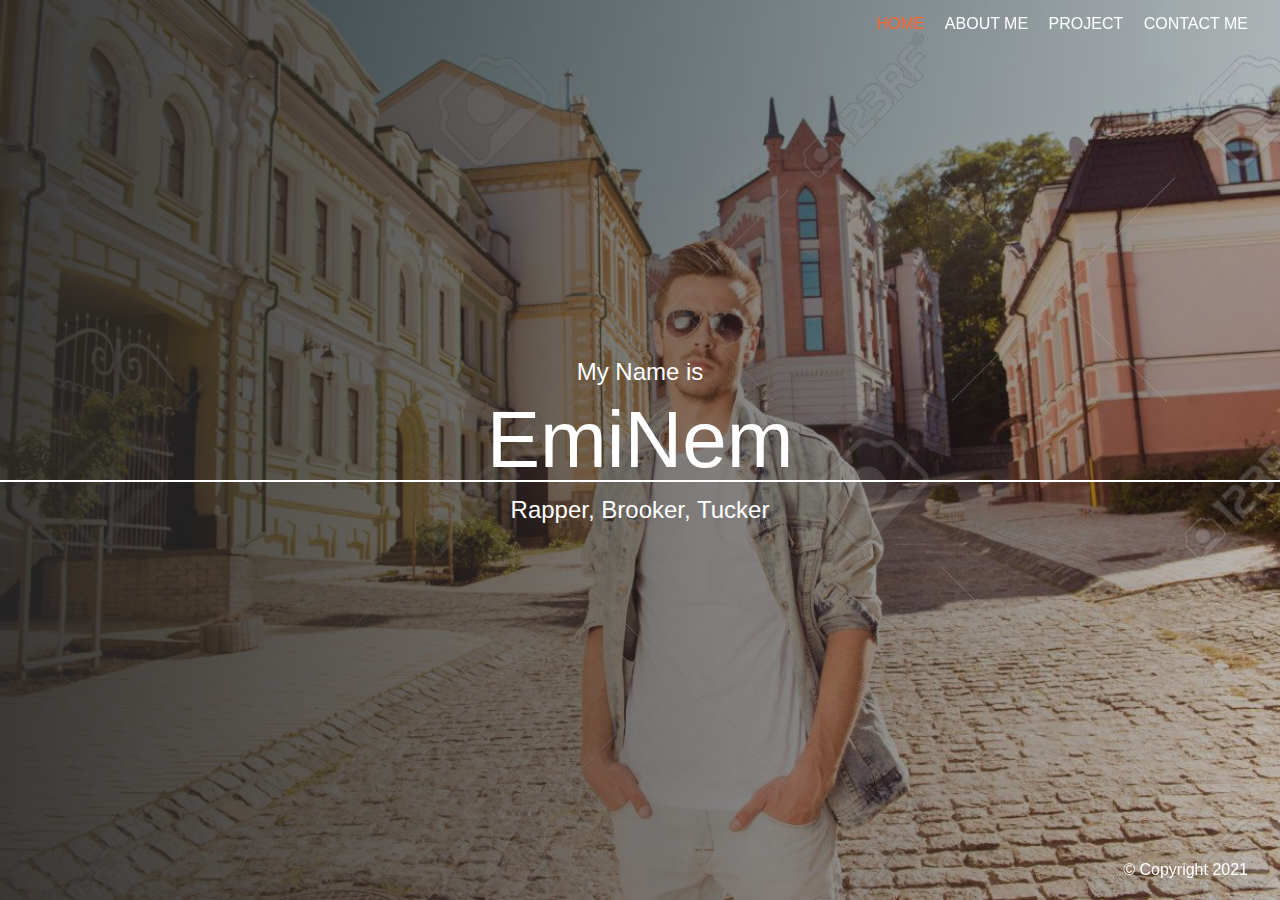
<file: index.html>
<!DOCTYPE html>
<html lang="en">
  <head>
    <meta charset="UTF-8" />
    <meta http-equiv="X-UA-Compatible" content="IE=edge" />
    <meta name="viewport" content="width=device-width, initial-scale=1.0" />
    <link
      rel="stylesheet"
      href="https://cdnjs.cloudflare.com/ajax/libs/font-awesome/6.0.0-beta2/css/all.min.css"
      integrity="sha512-YWzhKL2whUzgiheMoBFwW8CKV4qpHQAEuvilg9FAn5VJUDwKZZxkJNuGM4XkWuk94WCrrwslk8yWNGmY1EduTA=="
      crossorigin="anonymous"
      referrerpolicy="no-referrer"
    />
    <link rel="stylesheet" href="./css/main.css" />
    <title>Document</title>
  </head>
  <body>
    <!-- for navigation bar follow this practice -->
    <header>
      <nav class="nav">
        <ul class="menu-nav">
          <!-- check active trick -->
          <li class="menu-nav__item active">
            <a href="index.html" class="menu-nav__link">Home</a>
          </li>
          <li class="menu-nav__item">
            <a href="about.html" class="menu-nav__link">About Me</a>
          </li>
          <li class="menu-nav__item">
            <a href="projects.html" class="menu-nav__link">Project</a>
          </li>
          <li class="menu-nav__item">
            <a href="contact.html" class="menu-nav__link">Contact Me</a>
          </li>
        </ul>
      </nav>
    </header>
    <!-- for the rest of the page main -->
    <!-- and follow naming conventions -->
    <main>
      <section class="home">
        <h2>My Name is</h2>
        <h1 class="home__name">EmiNem</h1>
        <!-- <span class="home__lastName"></span> -->
        <h2>Rapper, Brooker, Tucker</h2>

        <div class="social-icons">
          <a href=""><i class="fab fa-twitter fa-2x"></i></a>
          <a href=""><i class="fab fa-facebook fa-2x"></i></a>
          <a href=""><i class="fab fa-instagram fa-2x"></i></a>
        </div>
        <footer>&copy Copyright 2021</footer>
      </section>
    </main>
  </body>
</html>
</file>
<file: css/main.css>
* {
  margin: 0;
  padding: 0;
  -webkit-box-sizing: border-box;
          box-sizing: border-box;
}

.home {
  height: 100%;
  padding-top: 40vh;
  overflow: hidden;
  -webkit-box-align: center;
      -ms-flex-align: center;
          align-items: center;
  text-align: center;
  background: -webkit-gradient(linear, left top, right top, from(rgba(39, 39, 39, 0.9)), to(rgba(39, 39, 39, 0.3))), url(../img/model-1.jpg);
  background: linear-gradient(to right, rgba(39, 39, 39, 0.9), rgba(39, 39, 39, 0.3)), url(../img/model-1.jpg);
  background-size: cover;
}

.home__name {
  font-size: 5rem;
  padding-top: 1rem;
  margin-bottom: 1rem;
  border-bottom: 2px solid #fff;
}

.nav .menu-nav {
  text-align: right;
}

.nav .menu-nav__item {
  display: inline;
  padding-right: 1rem;
}

.nav .menu-nav__item.active > a {
  color: #ff652f;
}

.nav .menu-nav__link {
  font-size: 1rem;
  text-transform: uppercase;
  font-weight: 500;
  -webkit-transition: all 0.5s ease-in-out;
  transition: all 0.5s ease-in-out;
}

.nav .menu-nav__link:hover {
  color: #14a0ce;
}

.about__bio-image {
  height: 50vh;
  width: 100%;
  background: -webkit-gradient(linear, left top, right top, from(rgba(39, 39, 39, 0.9)), to(rgba(39, 39, 39, 0.3))), url("../img/model-1.jpg") center top;
  background: linear-gradient(to right, rgba(39, 39, 39, 0.9), rgba(39, 39, 39, 0.3)), url("../img/model-1.jpg") center top;
  background-size: cover;
  display: -webkit-box;
  display: -ms-flexbox;
  display: flex;
  -webkit-box-orient: vertical;
  -webkit-box-direction: normal;
      -ms-flex-direction: column;
          flex-direction: column;
  -webkit-box-align: center;
      -ms-flex-align: center;
          align-items: center;
  -webkit-box-pack: end;
      -ms-flex-pack: end;
          justify-content: flex-end;
}

.about__bio-image p {
  margin-bottom: 2rem;
}

.about__bio {
  width: 80%;
  text-align: center;
}

.about__bio .text-secondary {
  color: #ff652f;
}

.about .jobs {
  width: 60%;
  margin: 2rem auto 0 auto;
  display: -ms-grid;
  display: grid;
  -ms-grid-columns: 1fr;
      grid-template-columns: 1fr;
  grid-gap: 2rem;
}

.about .jobs__job {
  background: #414141;
  padding: 0.5rem;
  border-bottom: 5px solid #ff652f;
}

.about h2,
.about h3,
.about h6 {
  margin: 0.5rem 0;
}

.about .social-icons {
  display: -webkit-box;
  display: -ms-flexbox;
  display: flex;
  -webkit-box-orient: vertical;
  -webkit-box-direction: normal;
      -ms-flex-direction: column;
          flex-direction: column;
}

.about footer {
  -webkit-transform: rotate(90deg) translate(-3rem, -5rem);
          transform: rotate(90deg) translate(-3rem, -5rem);
}

.contact {
  height: 100%;
  padding-top: 40vh;
  overflow: hidden;
  display: -webkit-box;
  display: -ms-flexbox;
  display: flex;
  -webkit-box-orient: vertical;
  -webkit-box-direction: normal;
      -ms-flex-direction: column;
          flex-direction: column;
  -webkit-box-align: center;
      -ms-flex-align: center;
          align-items: center;
  background: -webkit-gradient(linear, left top, right top, from(rgba(39, 39, 39, 0.9)), to(rgba(39, 39, 39, 0.3))), url(../img/model-1.jpg) center top;
  background: linear-gradient(to right, rgba(39, 39, 39, 0.9), rgba(39, 39, 39, 0.3)), url(../img/model-1.jpg) center top;
  background-size: cover;
}

.contact h2 {
  font-size: 3rem;
  margin: 2rem;
}

.contact__list {
  display: -ms-grid;
  display: grid;
  -ms-grid-columns: 1fr;
      grid-template-columns: 1fr;
  grid-gap: 2rem;
  font-size: 1.5rem;
}

.projects__bio-image {
  height: 30vh;
  width: 100%;
  background: -webkit-gradient(linear, left top, right top, from(rgba(39, 39, 39, 0.9)), to(rgba(39, 39, 39, 0.3))), url(../img/model-1.jpg) center top;
  background: linear-gradient(to right, rgba(39, 39, 39, 0.9), rgba(39, 39, 39, 0.3)), url(../img/model-1.jpg) center top;
  background-size: cover;
  display: -webkit-box;
  display: -ms-flexbox;
  display: flex;
  -webkit-box-orient: vertical;
  -webkit-box-direction: normal;
      -ms-flex-direction: column;
          flex-direction: column;
  -webkit-box-align: center;
      -ms-flex-align: center;
          align-items: center;
  -webkit-box-pack: end;
      -ms-flex-pack: end;
          justify-content: flex-end;
}

.projects .text-secondary {
  font-size: 2rem;
  margin-bottom: 2rem;
}

.projects__items {
  width: 60vw;
  margin: 2rem auto 0 auto;
  display: -ms-grid;
  display: grid;
  -ms-grid-columns: 1fr;
      grid-template-columns: 1fr;
  grid-gap: 2rem;
}

.projects__item {
  position: relative;
  border-bottom: 5px solid #ff652f;
  /**overflow hidden is important
    when we give hidden it is not 
    showning rest of content (just inside div itself)**/
  overflow: hidden;
  cursor: pointer;
  /**after the content of each &__item **/
}

.projects__item img {
  width: 100%;
}

.projects__item::after {
  content: "";
  position: absolute;
  top: 100%;
  left: 0;
  height: 100%;
  width: 100%;
  background: #ff652f;
  -webkit-transition: all 0.5s ease-in-out;
  transition: all 0.5s ease-in-out;
}

.projects__item:hover::after {
  top: 0;
  opacity: 0.9;
}

.projects__item:hover .projects__btn {
  opacity: 0.8;
}

.projects__btns {
  position: absolute;
  top: 0;
  height: 100%;
  width: 100%;
  z-index: 1;
  display: -ms-grid;
  display: grid;
  /**since 2 items preview and github**/
  -ms-grid-columns: (1fr)[2];
      grid-template-columns: repeat(2, 1fr);
  -webkit-box-align: center;
      -ms-flex-align: center;
          align-items: center;
  text-align: center;
}

.projects__btn {
  opacity: 0;
  color: #000;
  -webkit-transition: all 0.5s ease-in-out;
  transition: all 0.5s ease-in-out;
}

.projects__btn:hover {
  color: #fff;
}

.projects .social-icons {
  display: -webkit-box;
  display: -ms-flexbox;
  display: flex;
  -webkit-box-orient: vertical;
  -webkit-box-direction: normal;
      -ms-flex-direction: column;
          flex-direction: column;
}

.projects footer {
  -webkit-transform: rotate(90deg) translate(-3rem, -5rem);
          transform: rotate(90deg) translate(-3rem, -5rem);
}

@media screen and (min-width: 768px) {
  .nav .menu_nav__item {
    padding-right: 1.5rem;
  }
  .nav .menu_nav__link {
    font-size: 1.5rem;
  }
  .about__bio {
    font-size: 1.5rem;
  }
  .projects__bio-image {
    height: 40vh;
  }
  .projects__items {
    -ms-grid-columns: (1fr)[2];
        grid-template-columns: repeat(2, 1fr);
  }
  .projects .text-secondary {
    font-size: 3rem;
  }
  .contact__list {
    -ms-grid-columns: (1fr)[2];
        grid-template-columns: repeat(2, 1fr);
  }
}

@media screen and (min-width: 1024px) {
  .projects__items {
    width: 80vw;
    -ms-grid-columns: (1fr)[3];
        grid-template-columns: repeat(3, 1fr);
  }
  .contact__list {
    -ms-grid-columns: (1fr)[3];
        grid-template-columns: repeat(3, 1fr);
  }
}

@media screen and (min-width: 1600px) {
  .projects__bio-image {
    height: 50vh;
  }
}

body {
  background: #272727;
  color: #fff;
  height: 100vh;
  font-family: -apple-system, BlinkMacSystemFont, "Segoe UI", Roboto, Oxygen, Ubuntu, Cantarell, "Open Sans", "Helvetica Neue", sans-serif;
  line-height: 1;
}

h1,
h2,
h3 {
  font-weight: 400;
}

a {
  color: #fff;
  text-decoration: none;
  -webkit-transition: all 0.5s ease-in-out;
  transition: all 0.5s ease-in-out;
}

header {
  position: fixed;
  z-index: 2;
  width: 100%;
  padding: 1rem;
}

main {
  height: 100%;
  width: 100%;
}

main .social-icons {
  position: fixed;
  bottom: 1rem;
  left: 1rem;
}

main .social-icons a {
  padding: 0.4rem;
}

main .social-icons a:hover {
  color: #ff652f;
}

footer {
  font-size: 1rem;
  position: fixed;
  bottom: 0.4rem;
  right: 1rem;
  text-align: center;
  padding: 1rem;
}
/*# sourceMappingURL=main.css.map */
</file>
